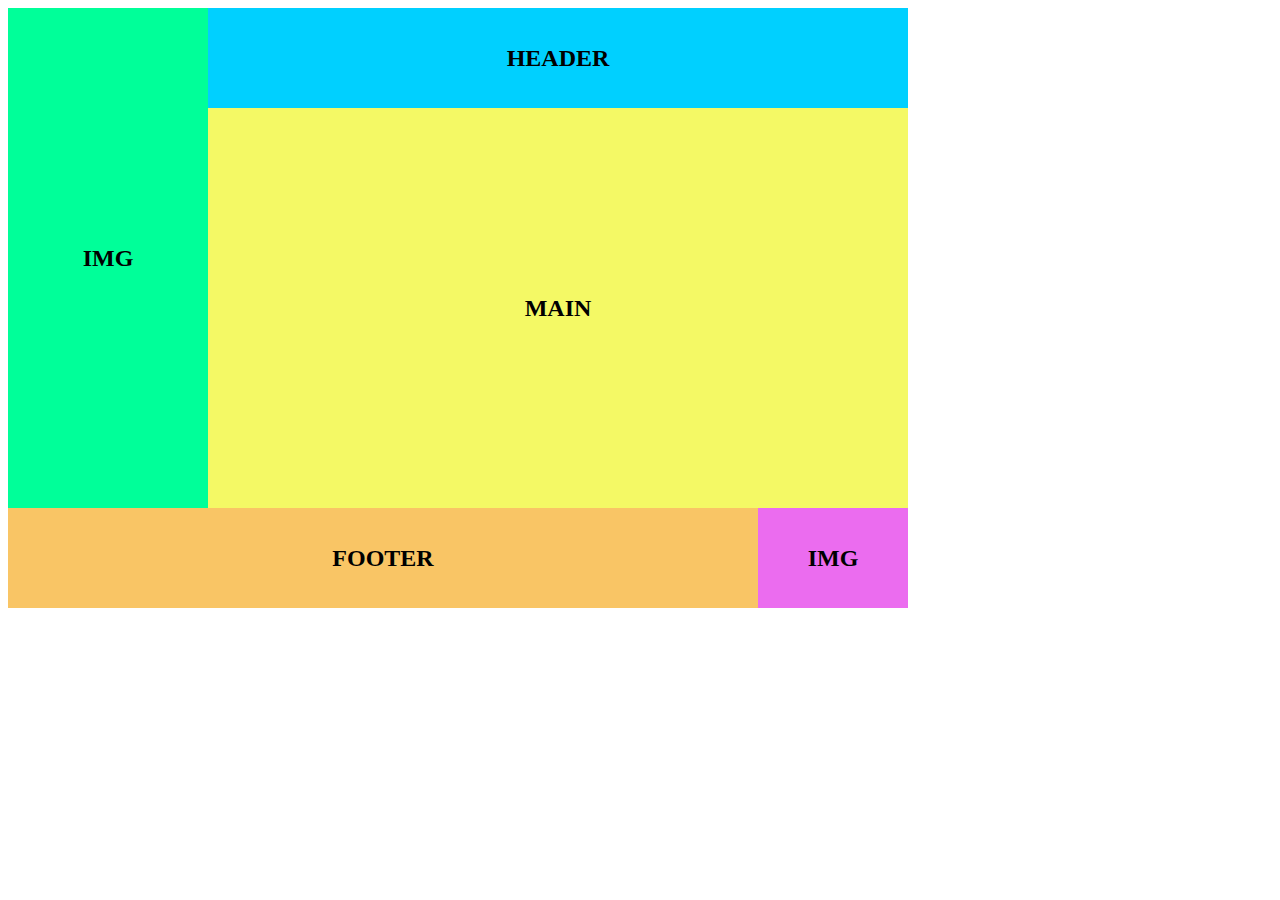
<file: flex.html>
<!DOCTYPE html>
<html lang="en">
<head>
  <meta charset="UTF-8">
  <meta name="viewport" content="width=device-width, initial-scale=1.0">
  <title>Document</title>
  <link href="style-flex.css" rel="stylesheet">
</head>
<body>
  <div class="site">
    <div class="site__top">
      <aside class="site__sidebar">
        <h2>IMG</h2>
      </aside>
  
      <div class="site__container">
        <header class="site__header">
          <h2>HEADER</h2>
        </header>
        <main class="site__main">
          <h2>MAIN</h2>
        </main>
      </div>
    </div>
  
    <div class="site__bottom">
      <footer class="site__footer">
        <h2>FOOTER</h2>
      </footer>
  
      <div class="site__bottom-sidebar">
        <h2>IMG</h2>
      </div>
    </div>
  </div>
</body>
</html>
</file>
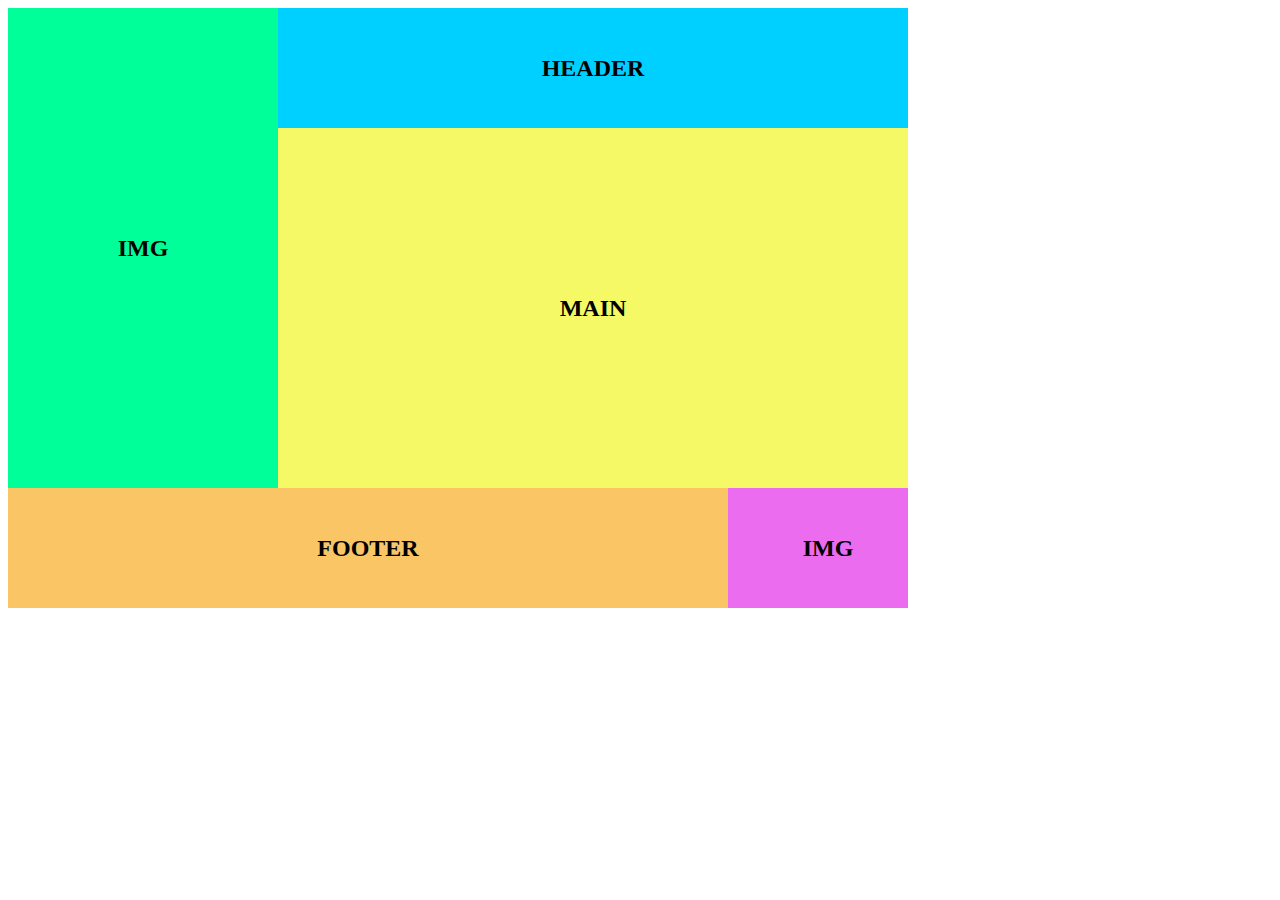
<file: float.html>
<!DOCTYPE html>
<html lang="en">
<head>
  <meta charset="UTF-8">
  <meta name="viewport" content="width=device-width, initial-scale=1.0">
  <title>Document</title>
  <link href="style-float.css" rel="stylesheet">
</head>
<body>
  <div class="site">
    <aside class="site__sidebar">
      <h2>IMG</h2>
    </aside>

    <header class="site__header">
      <h2>HEADER</h2>
    </header>

    <main class="site__main">
      <h2>MAIN</h2>
    </main>

    <footer class="site__footer">
      <h2>FOOTER</h2>
    </footer>

    <div class="site__bottom-sidebar">
      <h2>IMG</h2>
    </div>
  </div>
</body>
</html>
</file>
<file: style-flex.css>
h2 {
  margin: 0;
  padding: 0;
}

.site {
  display: flex;
  flex-direction: column;
}

.site__top {
  display: flex;
}

.site__container {
  display: flex;
  flex-direction: column;
}

.site__bottom {
  display: flex;
}

.site__sidebar {
  display: flex;
  justify-content: center;
  align-items: center;

  height: 500px;
  width: 200px;

  background-color: rgb(0, 255, 153);
}

.site__header {
  display: flex;
  justify-content: center;
  align-items: center;

  height: 100px;
  width: 700px;

  background-color: rgb(0, 208, 255);
}

.site__main {
  display: flex;
  justify-content: center;
  align-items: center;

  height: 400px;
  width: 700px;

  background-color: rgb(244, 249, 101);
}

.site__footer {
  display: flex;
  justify-content: center;
  align-items: center;

  height: 100px;
  width: 750px;

  background-color: rgb(249, 197, 101);
}

.site__bottom-sidebar {
  display: flex;
  justify-content: center;
  align-items: center;

  height: 100px;
  width: 150px;

  background-color: rgb(235, 108, 239);
}
</file>
<file: style-float.css>
h2 {
  position: relative;
  top: 50%;
  transform: translateY(-50%);
  width: 200px;
  text-align: center;
  margin: 0 auto;
  padding: 0;
}

.site {
 width: 900px;
 height: 600px;
}

.site__sidebar {
  height: 80%;
  width: 30%;
  float: left;

  background-color: rgb(0, 255, 153);
}

.site__header {
  height: 20%;
  width: 70%;
  float: right;

  background-color: rgb(0, 208, 255);
}

.site__main {
  height: 60%;
  width: 70%;
  float: right;

  background-color: rgb(244, 249, 101);
}

.site__footer {
  height: 20%;
  width: 80%;
  float: left;

  background-color: rgb(249, 197, 101);
}

.site__bottom-sidebar {
  height: 20%;
  width: 20%;
  float: right;

  background-color: rgb(235, 108, 239);
}
</file>
